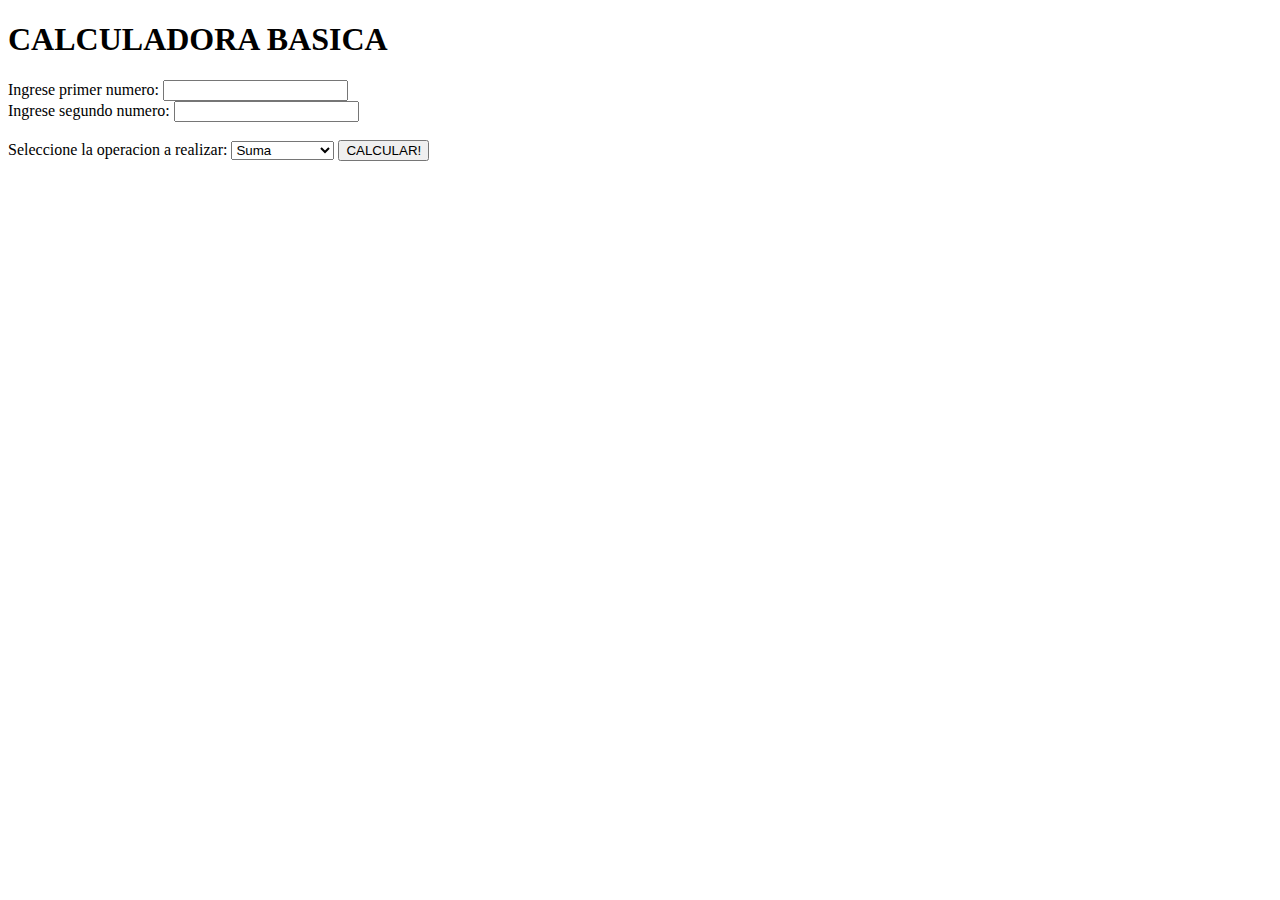
<file: Ejercicio01/index.html>
<!DOCTYPE html>
<html lang="en">
<head>
    <meta charset="UTF-8">
    <meta name="viewport" content="width=device-width, initial-scale=1.0">
    <title>Document</title>
</head>
<body>
    <form id="form">
        <h1>CALCULADORA BASICA</h1>
        <label>Ingrese primer numero: </label> <input id="num01" type="number">
        <br>
        <label>Ingrese segundo numero: </label> <input id="num02" type="number">
        <br><br>
        <label for="operaciones">Seleccione la operacion a realizar: </label>
        <select name="operaciones" id="operaciones">
            <option value="SUMA">Suma</option>
            <option value="RESTA">Resta</option>
            <option value="MULT">Multiplicacion</option>
            <option value="DIV">Division</option>
        </select>
        <button id="boton" type="button" onclick="takeValue()">CALCULAR!</button>
        <br><br>

        
    </form>

    <h2 id="resultado" style="font-style: bold;"></h2>

    <script src="script.js"></script>
</body>
</html>
</file>
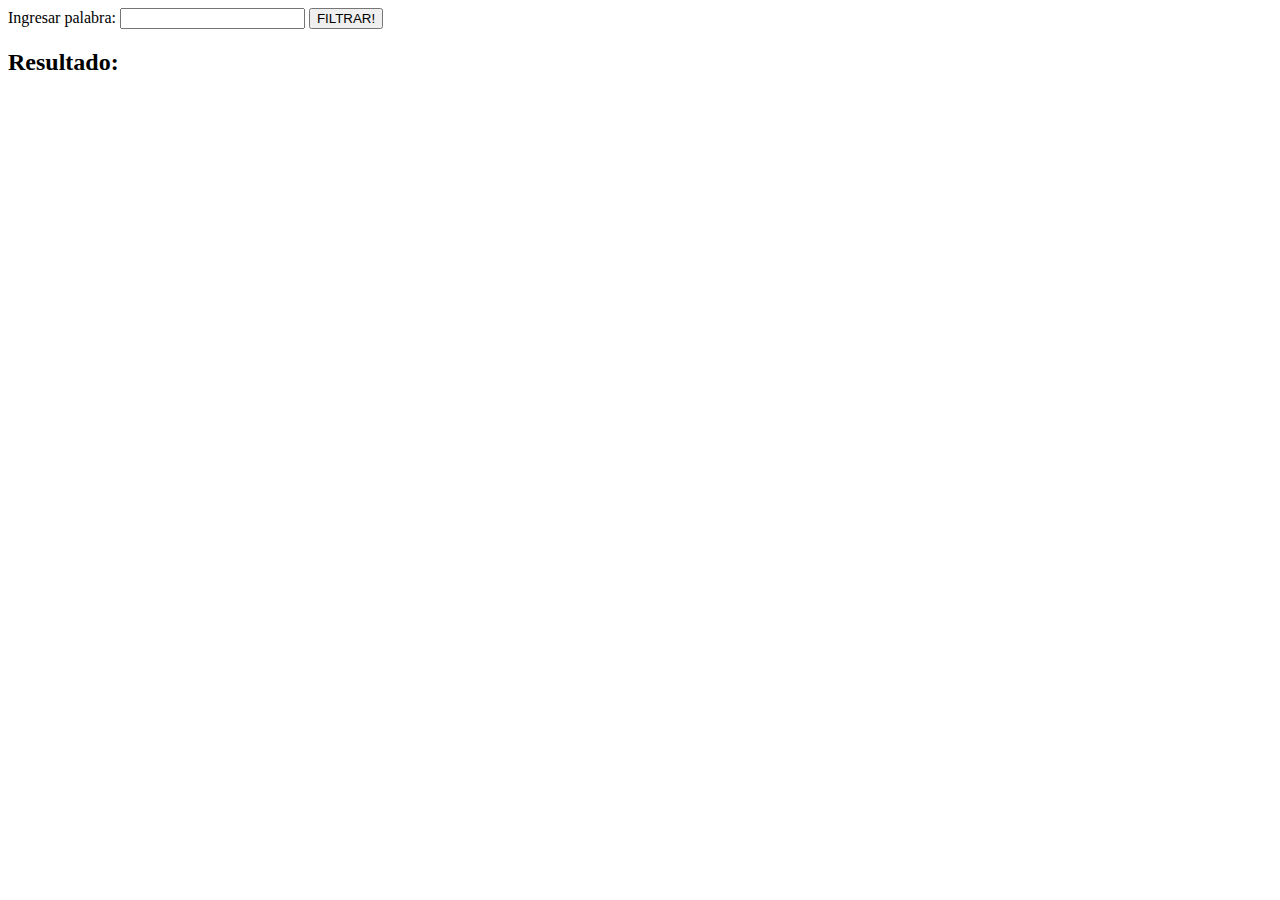
<file: Ejercicio02/index.html>
<!DOCTYPE html>
<html lang="en">
<head>
    <meta charset="UTF-8">
    <meta name="viewport" content="width=device-width, initial-scale=1.0">
    <title>Document</title>
</head>
<body>
    <form>
        <label for="">Ingresar palabra: </label><input type="text">
        <button type="button">FILTRAR!</button>
    </form>
<h2 id="resultado" style="font-weight: bold;">Resultado:</h2>
<ul id="lista"></ul>
<script src= "script.js"></script>
</body>
</html>
</file>
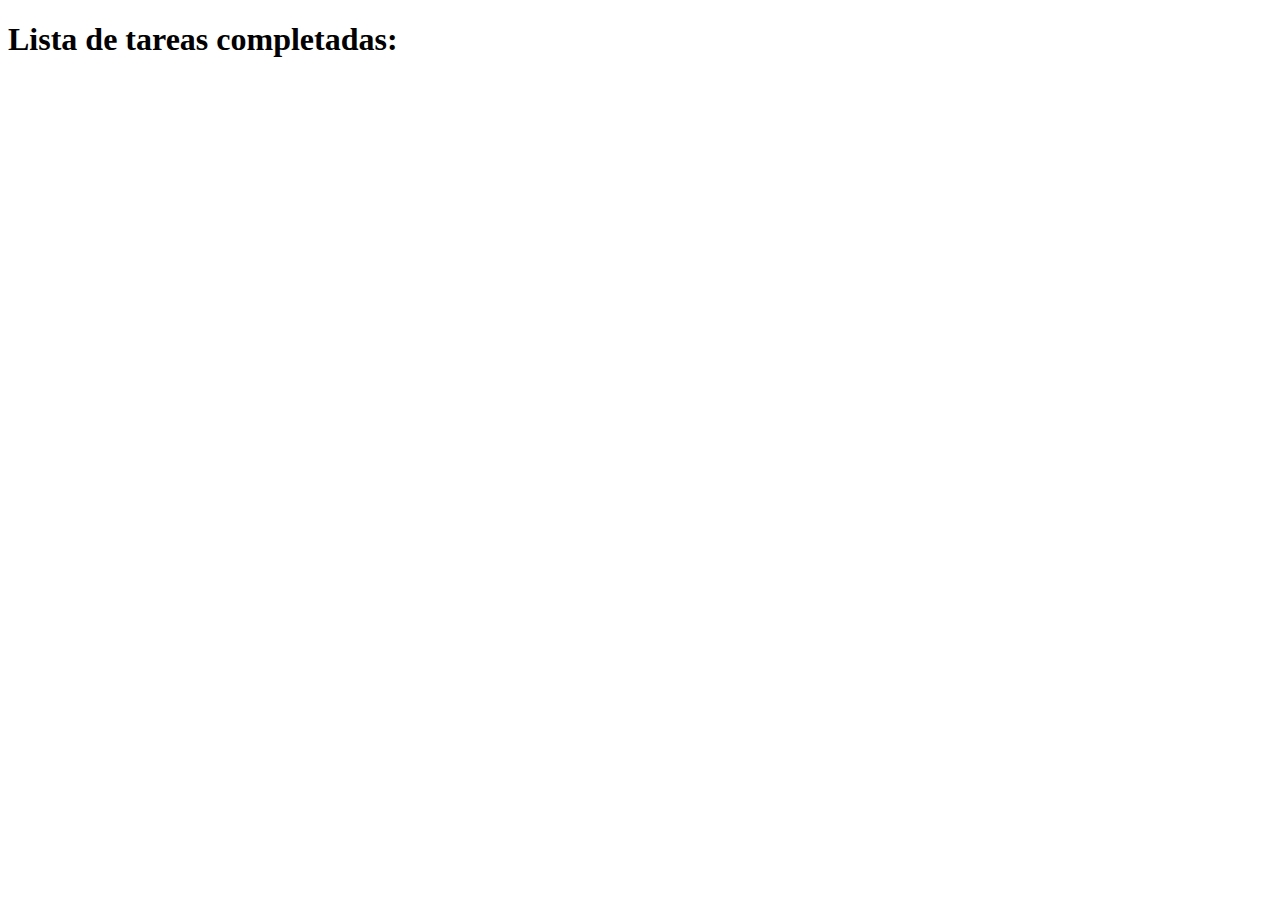
<file: Ejercicio03/index.html>
<!DOCTYPE html>
<html lang="en">
<head>
    <meta charset="UTF-8">
    <meta name="viewport" content="width=device-width, initial-scale=1.0">
    <title>Document</title>
    <link rel="stylesheet" href="style.css">
</head>
<body>
  <h1>Lista de tareas completadas: </h1>
  <ul id="lista-tareas"></ul>
  <script src="script.js"></script>
</body>
</html>
</file>
<file: Ejercicio03/style.css>
.completada {
  color: green;
}
</file>
